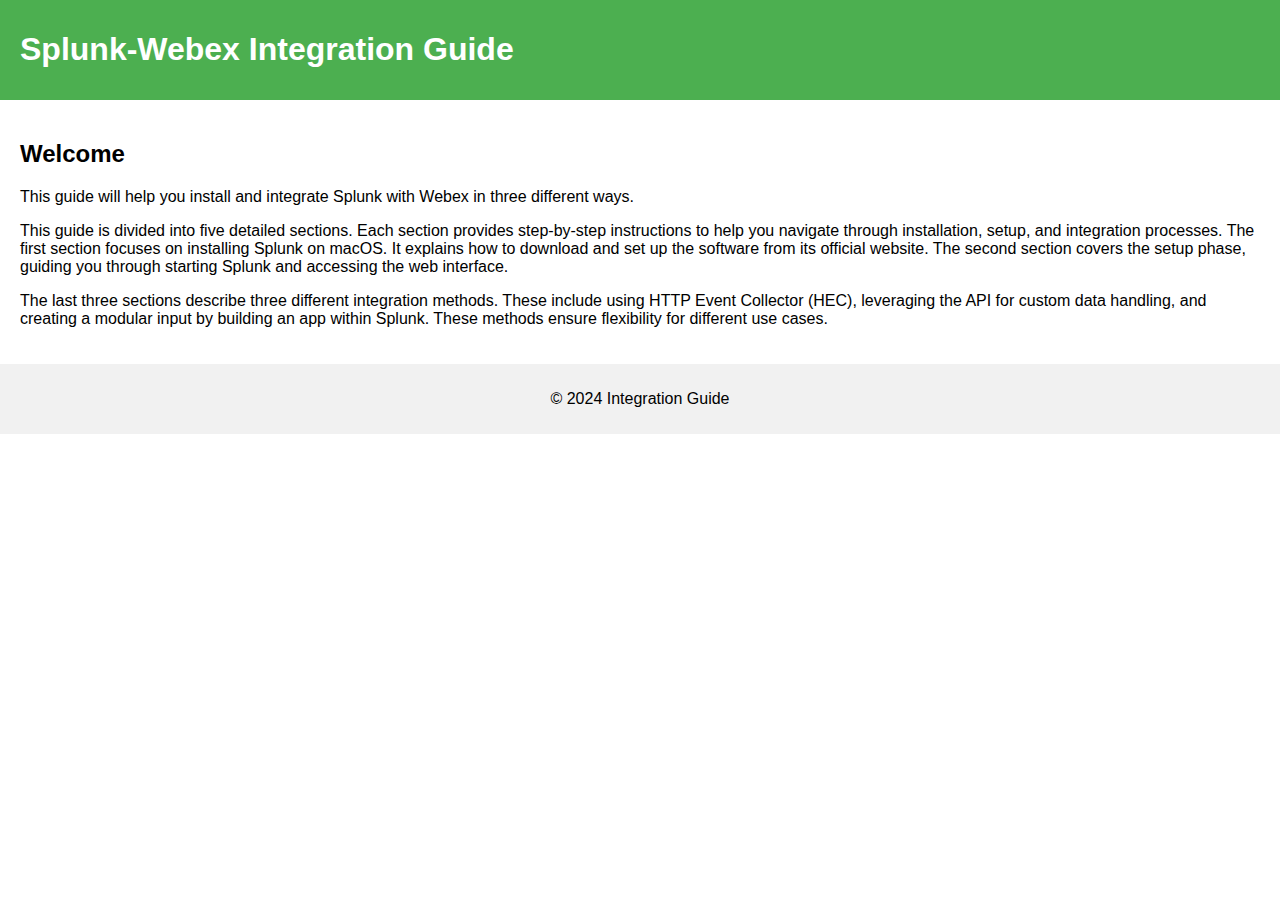
<file: index.html>
<!DOCTYPE html>
<html lang="en">
<head>
    <meta charset="UTF-8">
    <meta name="viewport" content="width=device-width, initial-scale=1.0">
    <link rel="stylesheet" href="styles.css">
    <title>Splunk-Webex Integration Guide</title>
</head>
<body>
    <header>
        <h1>Splunk-Webex Integration Guide</h1>
        <div id="navbar"></div>    
    </header>
    <main>
        <h2>Welcome</h2>
        <p>This guide will help you install and integrate Splunk with Webex in three different ways.</p>
        <p>This guide is divided into five detailed sections. Each section provides step-by-step instructions to help you navigate through installation, setup, and integration processes. The first section focuses on installing Splunk on macOS. It explains how to download and set up the software from its official website. The second section covers the setup phase, guiding you through starting Splunk and accessing the web interface.</p>
        <p>The last three sections describe three different integration methods. These include using HTTP Event Collector (HEC), leveraging the API for custom data handling, and creating a modular input by building an app within Splunk. These methods ensure flexibility for different use cases.</p>
    </main>
    <footer>
        <p>&copy; 2024 Integration Guide</p>
    </footer>
    <script src="script.js"></script>
</body>
</html>
</file>
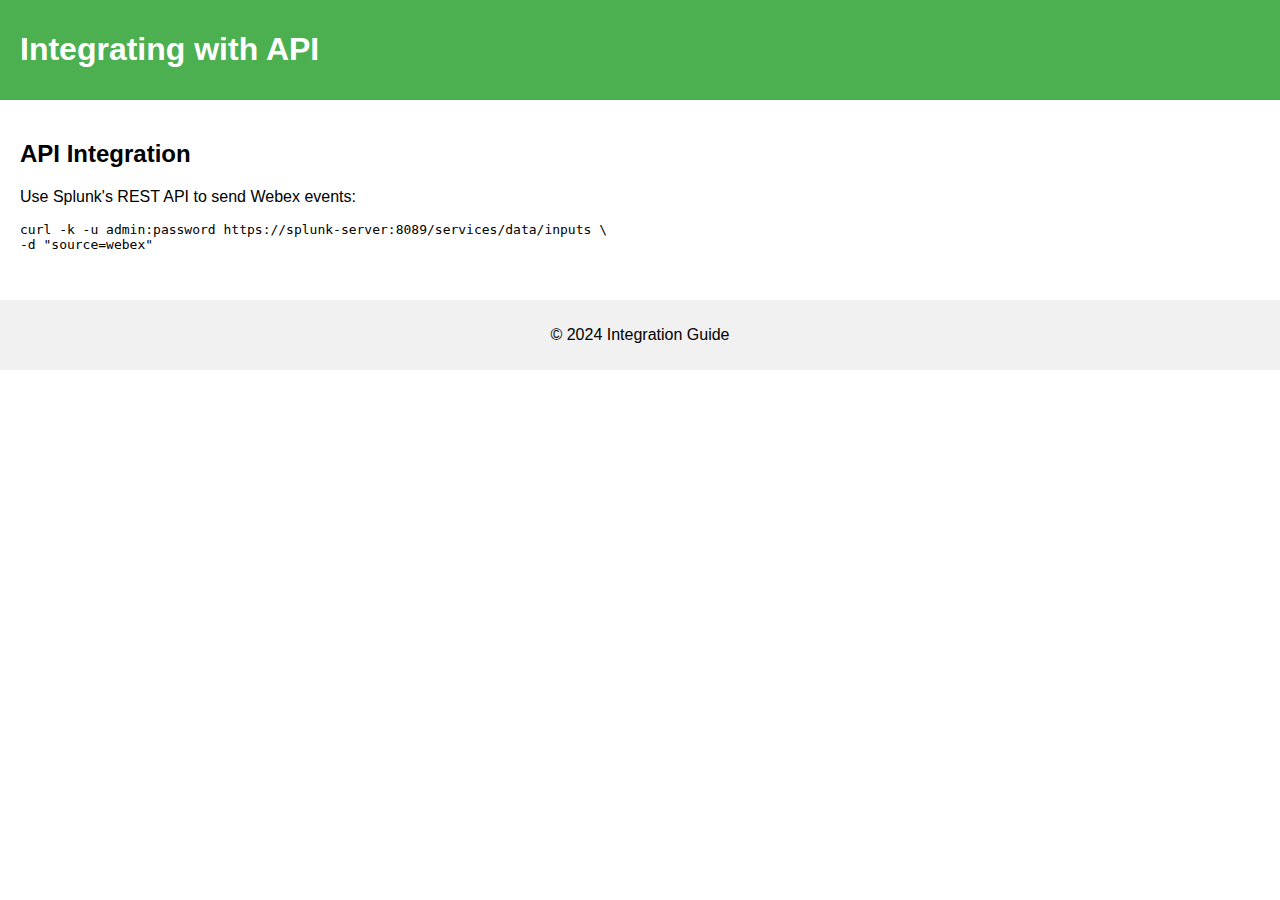
<file: api_integration.html>
<!DOCTYPE html>
<html lang="en">
<head>
    <meta charset="UTF-8">
    <meta name="viewport" content="width=device-width, initial-scale=1.0">
    <link rel="stylesheet" href="styles.css">
    <title>Integrating with API</title>
</head>
<body>
    <header>
        <h1>Integrating with API</h1>
        <div id="navbar"></div>  
    </header>
    <main>
        <h2>API Integration</h2>
        <p>Use Splunk's REST API to send Webex events:</p>
        <pre>
curl -k -u admin:password https://splunk-server:8089/services/data/inputs \
-d "source=webex"
        </pre>
    </main>
    <footer>
        <p>&copy; 2024 Integration Guide</p>
    </footer>
    <script src="script.js"></script>
</body>
</html>
</file>
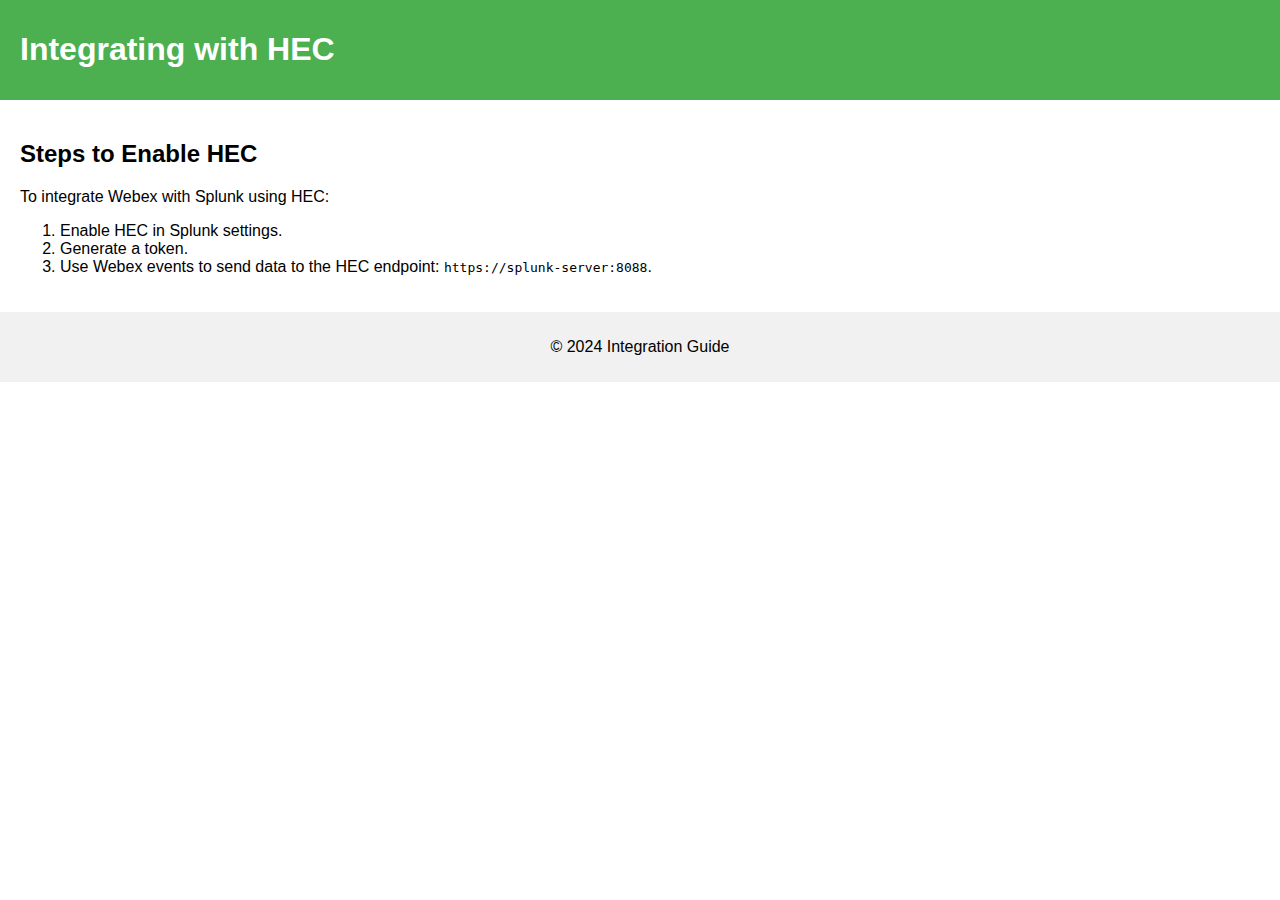
<file: hec_integration.html>
<!DOCTYPE html>
<html lang="en">
<head>
    <meta charset="UTF-8">
    <meta name="viewport" content="width=device-width, initial-scale=1.0">
    <link rel="stylesheet" href="styles.css">
    <title>Integrating with HEC</title>
</head>
<body>
    <header>
        <h1>Integrating with HEC</h1>
        <div id="navbar"></div>  
    </header>
    <main>
        <h2>Steps to Enable HEC</h2>
        <p>To integrate Webex with Splunk using HEC:</p>
        <ol>
            <li>Enable HEC in Splunk settings.</li>
            <li>Generate a token.</li>
            <li>Use Webex events to send data to the HEC endpoint:
                <code>https://splunk-server:8088</code>.
            </li>
        </ol>
    </main>
    <footer>
        <p>&copy; 2024 Integration Guide</p>
    </footer>
    <script src="script.js"></script>
</body>
</html>
</file>
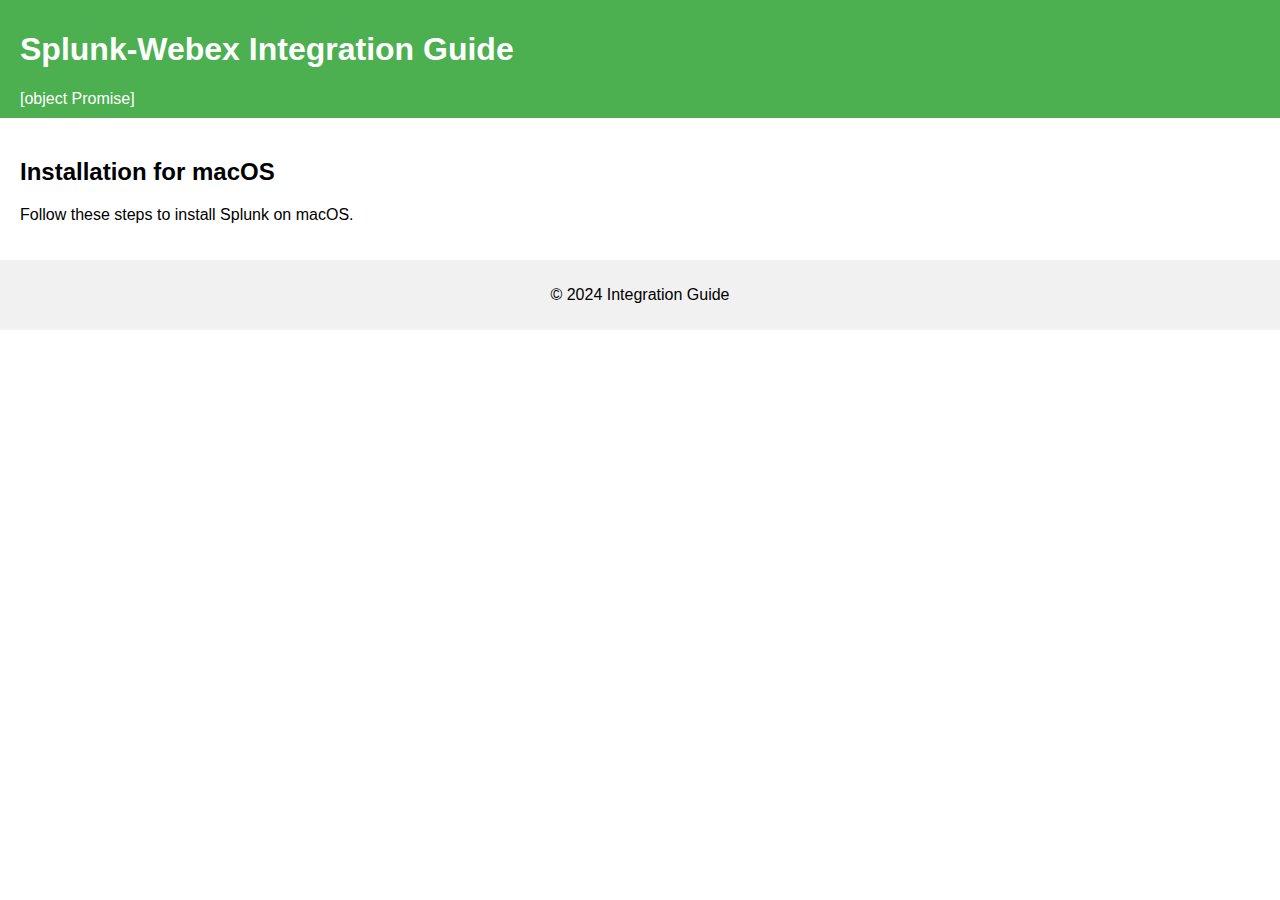
<file: installation_mac.html>
<html lang="en">
<head>
    <meta charset="UTF-8">
    <meta name="viewport" content="width=device-width, initial-scale=1.0">
    <link rel="stylesheet" href="styles.css">
    <title>Installation (Mac)</title>
</head>
<body>
    <header>
        <h1>Splunk-Webex Integration Guide</h1>
        <div id="navbar"></div>
    </header>
    <main>
        <h2>Installation for macOS</h2>
        <p>Follow these steps to install Splunk on macOS.</p>
    </main>
    <footer>
        <p>&copy; 2024 Integration Guide</p>
    </footer>
    <script src="script.js"></script>
    <script>
        document.getElementById('navbar').innerHTML = 
            fetch('navbar.html').then(response => response.text());
        document.getElementById('nav-installation').classList.add('current');
    </script>
</body>
</html>
</file>
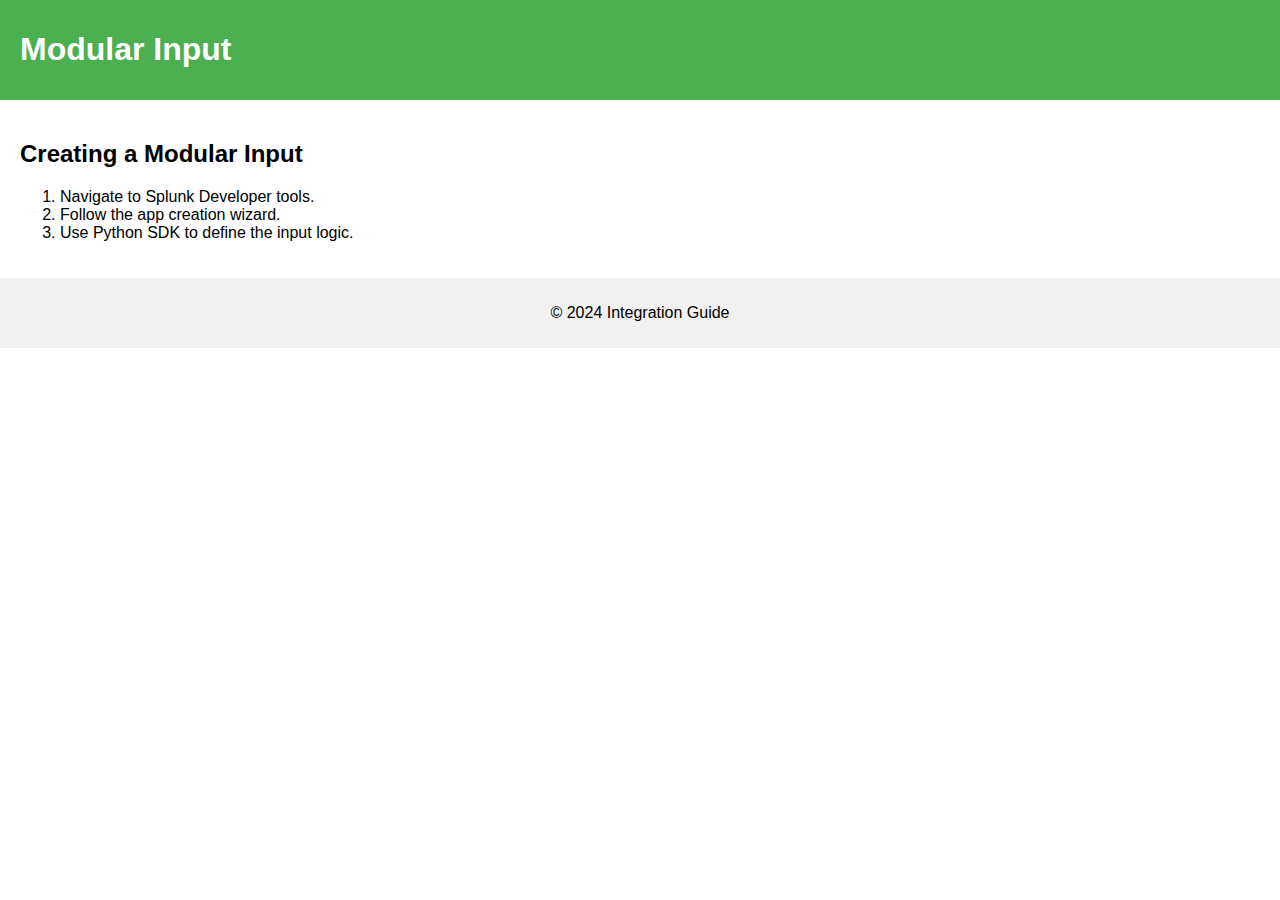
<file: modular_input.html>
<!DOCTYPE html>
<html lang="en">
<head>
    <meta charset="UTF-8">
    <meta name="viewport" content="width=device-width, initial-scale=1.0">
    <link rel="stylesheet" href="styles.css">
    <title>Modular Input</title>
</head>
<body>
    <header>
        <h1>Modular Input</h1>
        <div id="navbar"></div>       
    </header>
    <main>
        <h2>Creating a Modular Input</h2>
        <ol>
            <li>Navigate to Splunk Developer tools.</li>
            <li>Follow the app creation wizard.</li>
            <li>Use Python SDK to define the input logic.</li>
        </ol>
    </main>
    <footer>
        <p>&copy; 2024 Integration Guide</p>
    </footer>
    <script src="script.js"></script>
</body>
</html>
</file>
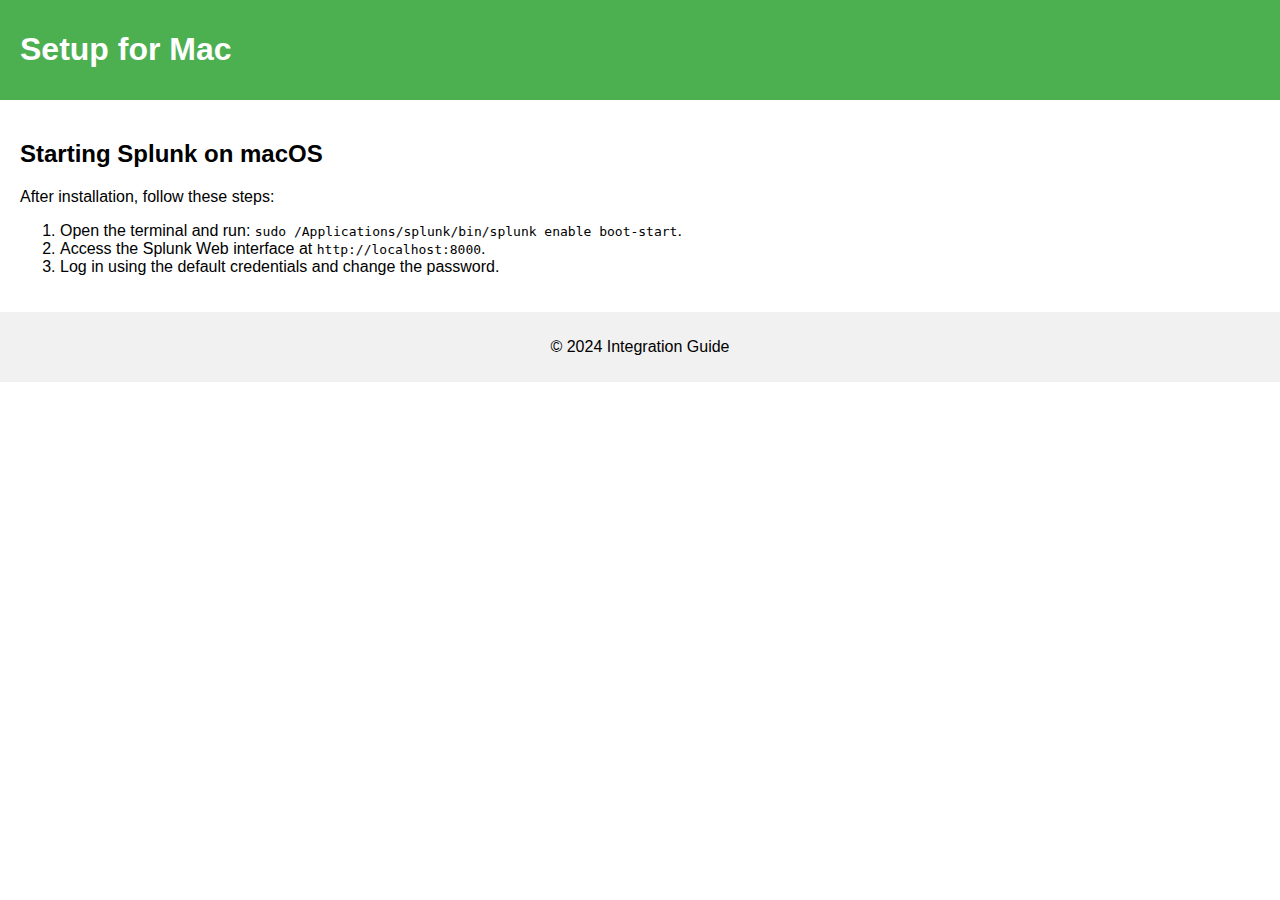
<file: setup_mac.html>
<!DOCTYPE html>
<html lang="en">
<head>
    <meta charset="UTF-8">
    <meta name="viewport" content="width=device-width, initial-scale=1.0">
    <link rel="stylesheet" href="styles.css">
    <title>Setup for Mac</title>
</head>
<body>
    <header>
        <h1>Setup for Mac</h1>
        <div id="navbar"></div>     
    </header>
    <main>
        <h2>Starting Splunk on macOS</h2>
        <p>After installation, follow these steps:</p>
        <ol>
            <li>Open the terminal and run:
                <code>sudo /Applications/splunk/bin/splunk enable boot-start</code>.
            </li>
            <li>Access the Splunk Web interface at <code>http://localhost:8000</code>.</li>
            <li>Log in using the default credentials and change the password.</li>
        </ol>
    </main>
    <footer>
        <p>&copy; 2024 Integration Guide</p>
    </footer>
    <script src="script.js"></script>
</body>
</html>
</file>
<file: styles.css>
body {
    font-family: Arial, sans-serif;
    margin: 0;
    padding: 0;
}

header {
    background-color: #4CAF50;
    color: white;
    padding: 10px 20px;
}

nav a {
    margin: 0 15px;
    color: white;
    text-decoration: none;
}

nav a:hover {
    text-decoration: underline;
}

main {
    padding: 20px;
}

footer {
    background-color: #f1f1f1;
    text-align: center;
    padding: 10px 0;
}
</file>
